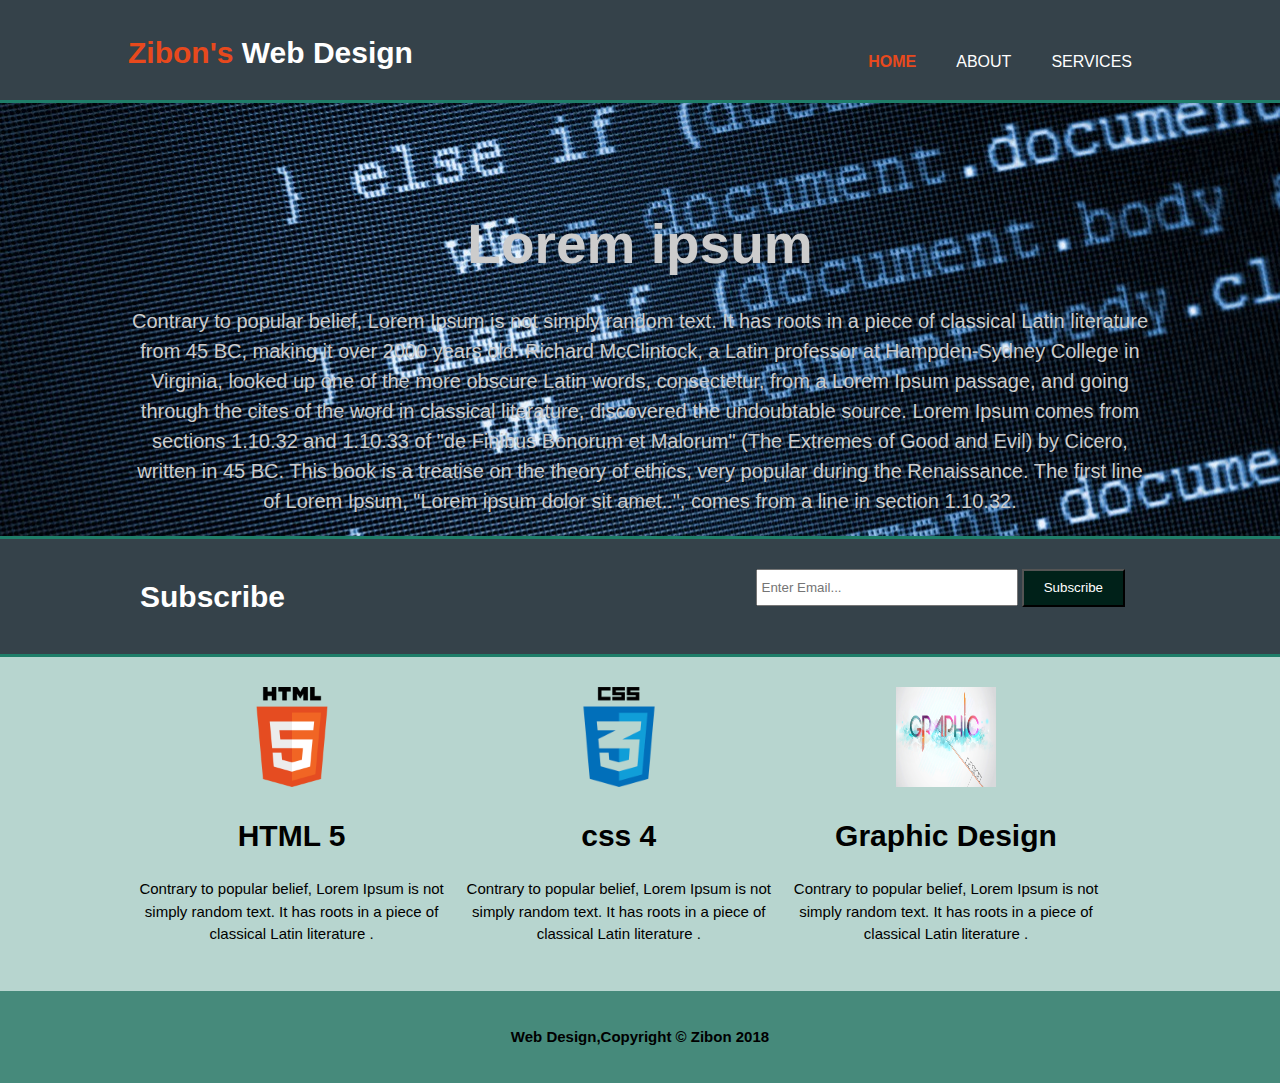
<file: index.html>
<!DOCTYPE html>
<html lang="en">
<head>
    <meta charset="UTF-8">
    <meta name="viewport" content="width=device-width, initial-scale=1.0">
    <meta http-equiv="X-UA-Compatible" content="ie=edge">
    <meta name="author" content="Syed Monowarul Islam">
    <title>Practice for HTML 5 | Welcome</title>
    <link rel="stylesheet"href="./css/style.css">
</head>

<body>
    <header> 
        <div class="container">
            <div id ="branding">
                <h1><span class="highlight">Zibon's</span> Web Design</h1>
            </div>
            <nav>
                <ul>
                    <li class="current"><a href="index.html">Home</a></li>
                    <li><a href="about.html">About</a></li>
                    <li><a href="services.html">Services</a></li>
                </ul>
            </nav>
        </div>
    </header>

    <section id="showcase">
        <div class="container">
            <h1>Lorem ipsum</h1>
            <p>Contrary to popular belief, Lorem Ipsum is not simply random text. It has roots in a piece of classical Latin literature from 45 BC, making it over 2000 years old. Richard McClintock, a Latin professor at Hampden-Sydney College in Virginia, looked up one of the more obscure Latin words, consectetur, from a Lorem Ipsum passage, and going through the cites of the word in classical literature, discovered the undoubtable source. Lorem Ipsum comes from sections 1.10.32 and 1.10.33 of "de Finibus Bonorum et Malorum" (The Extremes of Good and Evil) by Cicero, written in 45 BC. This book is a treatise on the theory of ethics, very popular during the Renaissance. The first line of Lorem Ipsum, "Lorem ipsum dolor sit amet..", comes from a line in section 1.10.32.</p>
        </div>
    </section>

    <section id="newsletter">
        <div class="container">
            <h1>Subscribe</h1>
            <form>
                <input type="email" placeholder="Enter Email...">
                <button type="submit" class="button_1">Subscribe</button>
            </form>
        </div>
    </section>

    <section id="boxes">
        <div class="container">
                
                <div class="box">
                        <img src="./images/html5.png">
                        <h1>HTML 5</h1>
                        <p>Contrary to popular belief, Lorem Ipsum is not simply random text. It has roots in a piece of classical Latin literature .</p>
                </div>
                <div class="box">
                    <img src="./images/css3.png">  
                    <h1>css 4</h1>
                    <p>Contrary to popular belief, Lorem Ipsum is not simply random text. It has roots in a piece of classical Latin literature .</p>
                </div>
                <div class="box">
                        <img src="./images/graphic.jpg">
                        <h1>Graphic Design</h1>
                        <p>Contrary to popular belief, Lorem Ipsum is not simply random text. It has roots in a piece of classical Latin literature .</p>
                </div>
        </div>
    </section>

    <footer>
        <p>Web Design,Copyright &copy Zibon 2018</p>
    </footer>
</body>
</html>
</file>
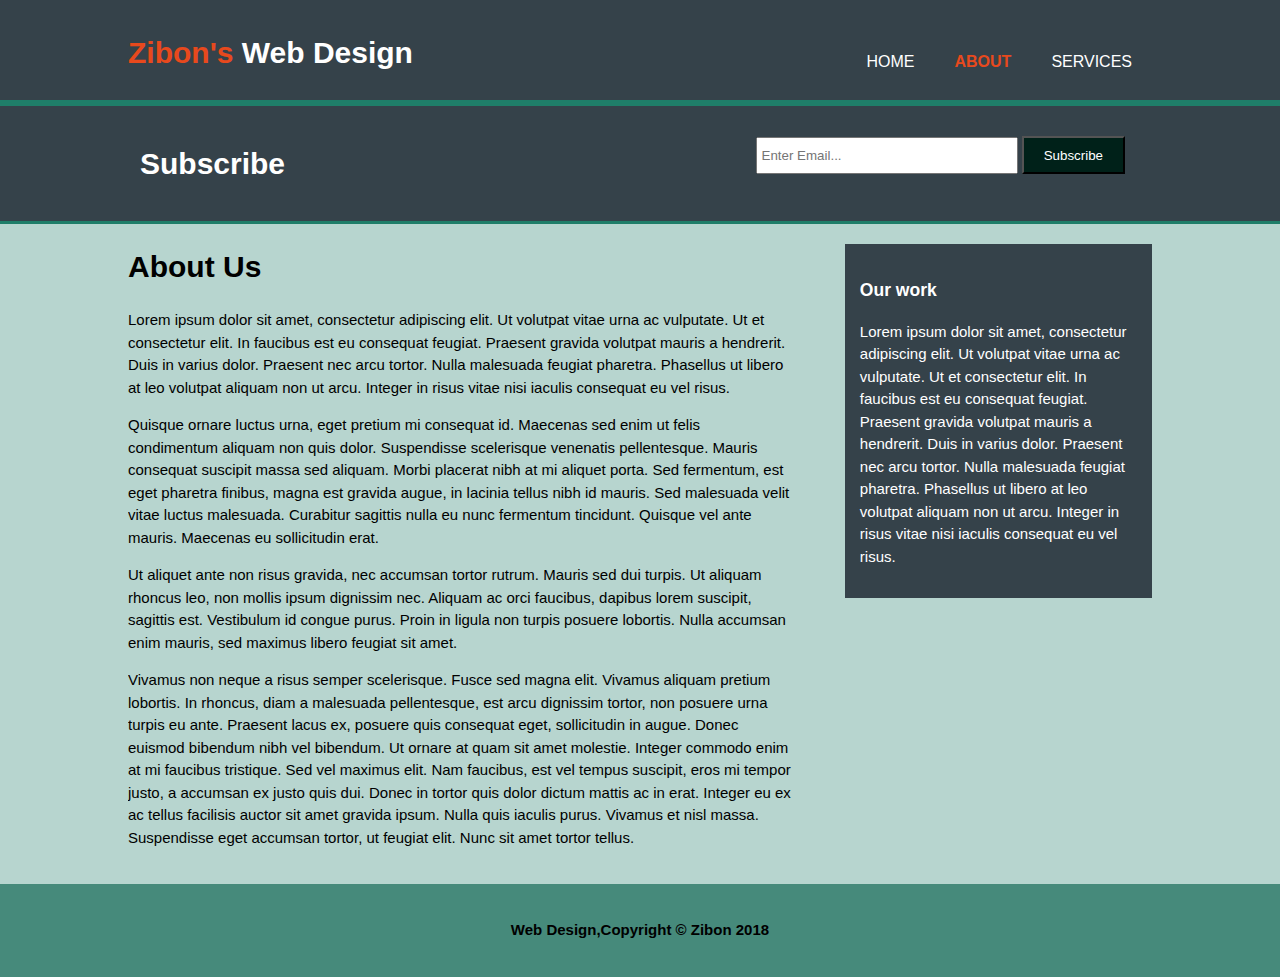
<file: about.html>
<!DOCTYPE html>
<html lang="en">
<head>
    <meta charset="UTF-8">
    <meta name="viewport" content="width=device-width, initial-scale=1.0">
    <meta http-equiv="X-UA-Compatible" content="ie=edge">
    <meta name="author" content="Syed Monowarul Islam">
    <title>Practice for HTML 5 | About</title>
    <link rel="stylesheet"href="./css/style.css">
</head>

<body>
    <header> 
        <div class="container">
            <div id ="branding">
                <h1><span class="highlight">Zibon's</span> Web Design</h1>
            </div>
            <nav>
                <ul>
                    <li><a href="index.html">Home</a></li>
                    <li class="current"><a href="about.html">About</a></li>
                    <li><a href="services.html">Services</a></li>
                </ul>
            </nav>
        </div>
    </header>

    <section id="newsletter">
        <div class="container">
            <h1>Subscribe</h1>
            <form>
                <input type="email" placeholder="Enter Email...">
                <button type="submit" class="button_1">Subscribe</button>
            </form>
        </div>
    </section>

    <section id="main">
        <div class="container">
               <article id="main-col">
                    <h1 class="page-title">About Us</h1>
               
                         <p>Lorem ipsum dolor sit amet, consectetur adipiscing elit. Ut volutpat vitae urna ac vulputate. Ut et consectetur elit. In faucibus est eu consequat feugiat. Praesent gravida volutpat mauris a hendrerit. Duis in varius dolor. Praesent nec arcu tortor. Nulla malesuada feugiat pharetra. Phasellus ut libero at leo volutpat aliquam non ut arcu. Integer in risus vitae nisi iaculis consequat eu vel risus.</p>
                          <p>Quisque ornare luctus urna, eget pretium mi consequat id. Maecenas sed enim ut felis condimentum aliquam non quis dolor. Suspendisse scelerisque venenatis pellentesque. Mauris consequat suscipit massa sed aliquam. Morbi placerat nibh at mi aliquet porta. Sed fermentum, est eget pharetra finibus, magna est gravida augue, in lacinia tellus nibh id mauris. Sed malesuada velit vitae luctus malesuada. Curabitur sagittis nulla eu nunc fermentum tincidunt. Quisque vel ante mauris. Maecenas eu sollicitudin erat. </p>
                         <p>Ut aliquet ante non risus gravida, nec accumsan tortor rutrum. Mauris sed dui turpis. Ut aliquam rhoncus leo, non mollis ipsum dignissim nec. Aliquam ac orci faucibus, dapibus lorem suscipit, sagittis est. Vestibulum id congue purus. Proin in ligula non turpis posuere lobortis. Nulla accumsan enim mauris, sed maximus libero feugiat sit amet. </p>
                          <p>Vivamus non neque a risus semper scelerisque. Fusce sed magna elit. Vivamus aliquam pretium lobortis. In rhoncus, diam a malesuada pellentesque, est arcu dignissim tortor, non posuere urna turpis eu ante. Praesent lacus ex, posuere quis consequat eget, sollicitudin in augue. Donec euismod bibendum nibh vel bibendum. Ut ornare at quam sit amet molestie. Integer commodo enim at mi faucibus tristique. Sed vel maximus elit. Nam faucibus, est vel tempus suscipit, eros mi tempor justo, a accumsan ex justo quis dui. Donec in tortor quis dolor dictum mattis ac in erat. Integer eu ex ac tellus facilisis auctor sit amet gravida ipsum. Nulla quis iaculis purus. Vivamus et nisl massa. Suspendisse eget accumsan tortor, ut feugiat elit. Nunc sit amet tortor tellus.</p>
            </article>
             <!-- aside needs css edits to function as side content -->
             <aside id="sidebar"> 
            <div class="dark">
                    <h3>Our work</h3>
                    <P> <p>Lorem ipsum dolor sit amet, consectetur adipiscing elit. Ut volutpat vitae urna ac vulputate. Ut et consectetur elit. In faucibus est eu consequat feugiat. Praesent gravida volutpat mauris a hendrerit. Duis in varius dolor. Praesent nec arcu tortor. Nulla malesuada feugiat pharetra. Phasellus ut libero at leo volutpat aliquam non ut arcu. Integer in risus vitae nisi iaculis consequat eu vel risus.</p></P>
             </aside>
            </div>
        </div>
    </section>

    <footer>
        <p>Web Design,Copyright &copy Zibon 2018</p>
    </footer>
</body>
</html>
</file>
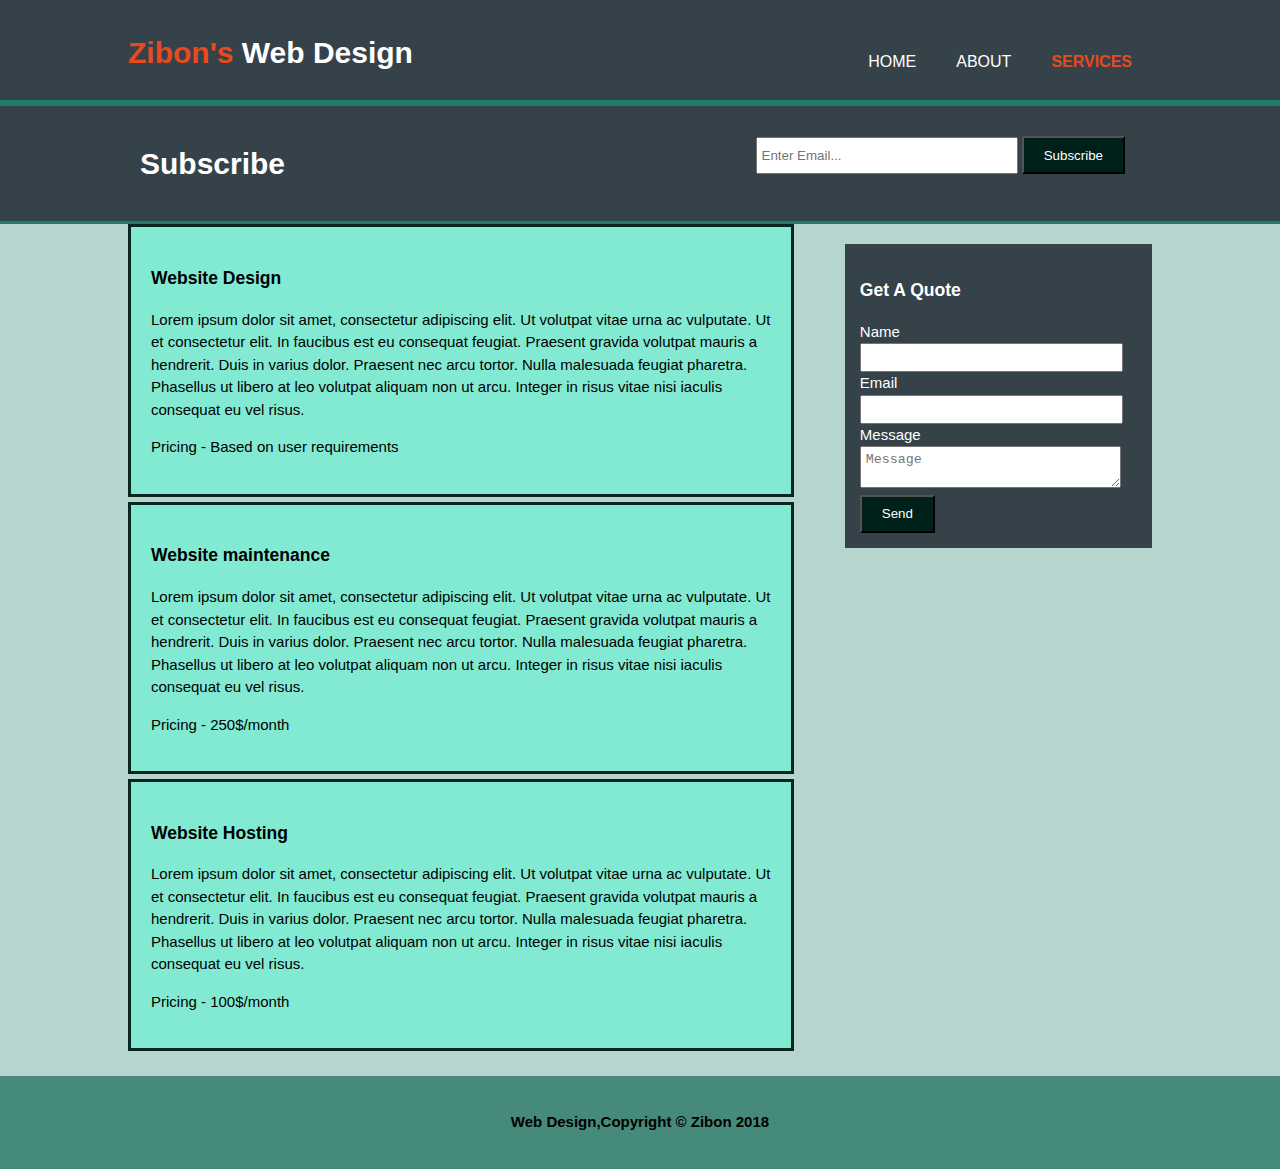
<file: services.html>
<!DOCTYPE html>
<html lang="en">
<head>
    <meta charset="UTF-8">
    <meta name="viewport" content="width=device-width, initial-scale=1.0">
    <meta http-equiv="X-UA-Compatible" content="ie=edge">
    <meta name="author" content="Syed Monowarul Islam">
    <title>Practice for HTML 5 | Services</title>
    <link rel="stylesheet"href="./css/style.css">
</head>

<body>
    <header> 
        <div class="container">
            <div id ="branding">
                <h1><span class="highlight">Zibon's</span> Web Design</h1>
            </div>
            <nav>
                <ul>
                    <li><a href="index.html">Home</a></li>
                    <li ><a href="about.html">About</a></li>
                    <li class="current"><a href="services.html">Services</a></li>
                </ul>
            </nav>
        </div>
    </header>

    <section id="newsletter">
        <div class="container">
            <h1>Subscribe</h1>
            <form>
                <input type="email" placeholder="Enter Email...">
                <button type="submit" class="button_1">Subscribe</button>
            </form>
        </div>
    </section>

    <section id="main">
            <div class="container">
                   <article id="main-col">
                    <ul id="services">
                        <li>
                                <h3>Website Design</h3>
                                <p>Lorem ipsum dolor sit amet, consectetur adipiscing elit. Ut volutpat vitae urna ac vulputate. Ut et consectetur elit. In faucibus est eu consequat feugiat. Praesent gravida volutpat mauris a hendrerit. Duis in varius dolor. Praesent nec arcu tortor. Nulla malesuada feugiat pharetra. Phasellus ut libero at leo volutpat aliquam non ut arcu. Integer in risus vitae nisi iaculis consequat eu vel risus.</p>
                                <p>Pricing - Based on user requirements</p>
                         </li>
                         <li>
                                    <h3>Website maintenance</h3>
                                    <p>Lorem ipsum dolor sit amet, consectetur adipiscing elit. Ut volutpat vitae urna ac vulputate. Ut et consectetur elit. In faucibus est eu consequat feugiat. Praesent gravida volutpat mauris a hendrerit. Duis in varius dolor. Praesent nec arcu tortor. Nulla malesuada feugiat pharetra. Phasellus ut libero at leo volutpat aliquam non ut arcu. Integer in risus vitae nisi iaculis consequat eu vel risus.</p>
                                    <p>Pricing - 250$/month</p>
                         </li>
                         <li>
                                        <h3>Website Hosting</h3>
                                        <p>Lorem ipsum dolor sit amet, consectetur adipiscing elit. Ut volutpat vitae urna ac vulputate. Ut et consectetur elit. In faucibus est eu consequat feugiat. Praesent gravida volutpat mauris a hendrerit. Duis in varius dolor. Praesent nec arcu tortor. Nulla malesuada feugiat pharetra. Phasellus ut libero at leo volutpat aliquam non ut arcu. Integer in risus vitae nisi iaculis consequat eu vel risus.</p>
                                        <p>Pricing - 100$/month</p>
                         </li>
                    
                     </ul>
            </article>
             <!-- aside needs css edits to function as side content -->
             <aside id="sidebar"> 
            <div class="dark">
                <h3>Get A Quote</h3>
                <form class="quote">
                    <div>
                        <label>Name</label><br/>
                        <input type="text" placemaker="Name">
                    </div>
                    <div>
                            <label>Email</label><br/>
                            <input type="email" placemaker="E-mail">
                    </div>
                    <div>
                          <label>Message</label><br/>
                          <textarea placeholder="Message"></textarea>
                    </div>
                    <button class="button_1" type="submit">Send</button>
                   
                </form>    
             </aside>
        </div>
    </section>

    <footer>
        <p>Web Design,Copyright &copy Zibon 2018</p>
    </footer>
</body>
</html>
</file>
<file: css/style.css>
body{
    font-family: sans-serif,Arial,Helvetica;
    font-size: 15px;
    line-height:1.5;
    /* font:15px/1.5 arial,Helvetica,sans-serif;  */
    padding: 0;
    margin: 0;
    background-color: #B7D5CF;
}
/* GLobal */
.container{
    width:80%;
    margin: auto;
    overflow: hidden;
}

ul{
    padding: 0;
    margin: 0; 
}
.button_1{
    background: #002119;
    height:38px;
    padding-left: 20px;
    padding-right: 20px;
    color: #ffffff;
}
.dark{
    padding :15px;
    background:#35424a;
    color:#ffffff;
    margin-top:10px;
    margin-bottom:10px;
}
/* header */
header{
    background: #35424a;
    color: #ffffff;
    padding-top: 30px;
    min-height: 70px;
    border-bottom:#1F7E69 3px solid;
}

header a{
    color: #ffffff;
    text-decoration: none;
    text-transform: uppercase;
    font-size: 16px;
}
header li{
    float: left;
    display: inline;
    padding: 0 20px 0 20px;
}
header #branding{
    float: left;
}
header #branding h1{
    margin:0;
}
header nav {
    float: right;
    margin-top: 20px;
}
header .highlight, header .current a {
    color: #e8491d;
    font-weight: bold;
}
header a:hover {
    color: rgb(7, 206, 83);
    font-weight:bold;
} 
/* showcase */
#showcase {
    min-height: 400px;
    background: url('../images/showcase.jpg');
    background-repeat:  no-repeat; 
    background-position: 0 -400px;
    text-align: center;
    color: #cccccc;
}
#showcase h1{
    margin-top: 100px;
    font-size: 55px;
    margin-bottom: 10px;
}
#showcase p{
    font-size: 20px;
}
/* newsletter */
#newsletter{
padding: 15px;
color: #ffffff;
background: #35424a;
border-bottom:#1F7E69 3px solid;
border-top: #1F7E69 3px solid;
}
#newsletter h1{
    float: left;
}
#newsletter form{
    float:right;
    margin:15px;
}
#newsletter input[type="email"]{
    padding:4px;
    height:25px;
    width:250px;
}

/* boxes */
#boxes{
    margin-top: 20px;
}
#boxes .box{
    float:left;
    text-align: center;
    width:30%;
    padding: 10px;
}
#boxes .box img{
    width:100px;
    height:100px;
}

/* sidebar */

aside#sidebar {
    float: right;
    width: 30%;
    margin-top: 10px;
}
aside#sidebar .quote input,aside#sidebar .quote textarea{
width: 90%;
padding :5px;
}
/* main collumn */
article#main-col{
    float: left;
    width: 65%;
}

/* Services */
ul#services li{
    list-style:none;
    padding: 20px;
    border: #06261F 3px solid;
    margin-bottom:5px;
    background:#82EAD3;
}


/* footer */
footer{
/* border-top: #1F7E69 3px solid;  */
padding: 20px;
margin-top: 20px;
color: black;
background-color: #468A7B;
text-align: center;
font-weight:bold;
}
/*   
media queries for responsiveness */
@media(max-width: 768px){
header #branding,
header nav,
header nav li,
#newsletter h1,
#newsletter form,
#boxes .box,
article#main-col,
aside#sidebar{
float:none;
text-align: center;
width:100%;
}
header{
    padding-bottom:20px;
}
#showcase h1{
   margin-top: 40px; 
}
#newsletter button, .quote button{
    display:block;
    width:100%;
}
#newsletter form input[type="email"],quote input,quote textarea{
    width:100%;
    margin-bottom:5px;
}


}
</file>
